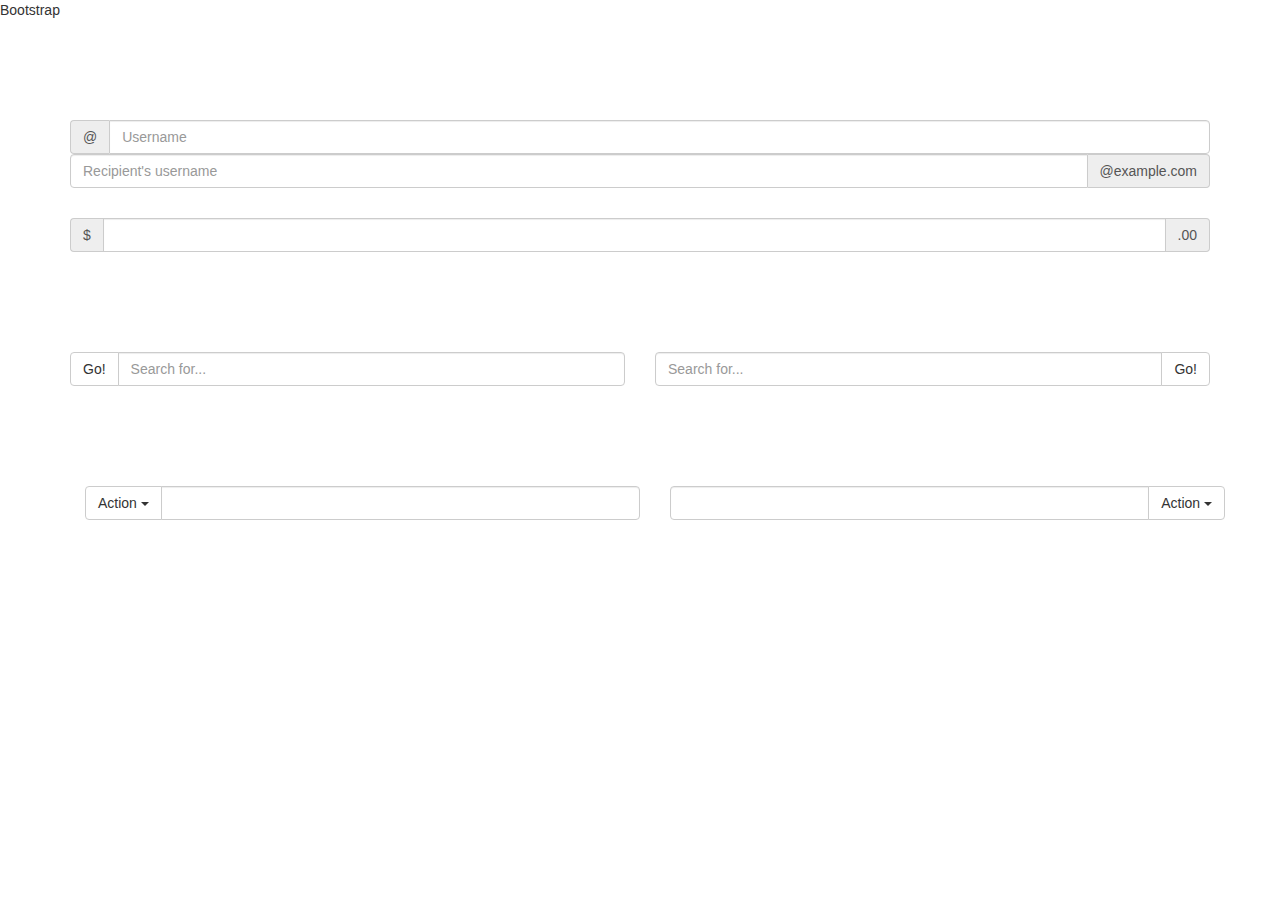
<file: inputgroup.html>
<!DOCTYPE html>
<html lang="ko">
  <head>
    <meta charset="utf-8">
    <meta name="viewport" content = "width=device-width, initi"
    <title>Bootstrap</title>
    <link rel="stylesheet" href="/lib/bootstrap/css/bootstrap.min.css">
    <link rel="stylesheet" href="/lib/font-awesome/css/font-awesome.min.css">
    <link rel="stylesheet" href="/css/inputgroup.css">
  </head>
  <body>
    <section class="container">
      <div class="input-group">
        <span class="input-group-addon" id="basic-addon1">@</span>
        <input type="text" class="form-control" placeholder="Username" aria-describedby="basic-addon1">
      </div>

      <div class="input-group">
        <input type="text" class="form-control" placeholder="Recipient's username" aria-describedby="basic-addon2">
        <span class="input-group-addon" id="basic-addon2">@example.com</span>
      </div>

      <div class="input-group">
        <span class="input-group-addon">$</span>
        <input type="text" class="form-control" aria-label="Amount (to the nearest dollar)">
        <span class="input-group-addon">.00</span>
      </div>
</section>
<section class="container">
  <div class="row">
  <div class="col-lg-6">
    <div class="input-group">
      <span class="input-group-btn">
        <button class="btn btn-default" type="button">Go!</button>
      </span>
      <input type="text" class="form-control" placeholder="Search for...">
    </div><!-- /input-group -->
  </div><!-- /.col-lg-6 -->
  <div class="col-lg-6">
    <div class="input-group">
      <input type="text" class="form-control" placeholder="Search for...">
      <span class="input-group-btn">
        <button class="btn btn-default" type="button">Go!</button>
      </span>
    </div><!-- /input-group -->
  </div><!-- /.col-lg-6 -->
</div><!-- /.row -->
<section class="container">
  <div class="row">
  <div class="col-lg-6">
    <div class="input-group">
      <div class="input-group-btn">
        <button type="button" class="btn btn-default dropdown-toggle" data-toggle="dropdown" aria-expanded="false">Action <span class="caret"></span></button>
        <ul class="dropdown-menu" role="menu">
          <li><a href="#">Action</a></li>
          <li><a href="#">Another action</a></li>
          <li><a href="#">Something else here</a></li>
          <li class="divider"></li>
          <li><a href="#">Separated link</a></li>
        </ul>
      </div><!-- /btn-group -->
      <input type="text" class="form-control" aria-label="...">
    </div><!-- /input-group -->
  </div><!-- /.col-lg-6 -->
  <div class="col-lg-6">
    <div class="input-group">
      <input type="text" class="form-control" aria-label="...">
      <div class="input-group-btn">
        <button type="button" class="btn btn-default dropdown-toggle" data-toggle="dropdown" aria-expanded="false">Action <span class="caret"></span></button>
        <ul class="dropdown-menu dropdown-menu-right" role="menu">
          <li><a href="#">Action</a></li>
          <li><a href="#">Another action</a></li>
          <li><a href="#">Something else here</a></li>
          <li class="divider"></li>
          <li><a href="#">Separated link</a></li>
        </ul>
      </div><!-- /btn-group -->
    </div><!-- /input-group -->
  </div><!-- /.col-lg-6 -->
</div><!-- /.row -->
  </section>
</section>
    <script src="./lib/jquery-3.1.1.min.js"></script>
    <script src="./lib/bootstrap/js/bootstrap.min.js"></script>
    <script src="./js/script.js"></script>
  </body>
</html>
</file>
<file: css/inputgroup.css>
.container {
  padding-top: 100px;
}
.input-group{
  margin-top: 30px;
}
.input-group:nth-child(-n+2){
  margin-top: 0px;
}
</file>
